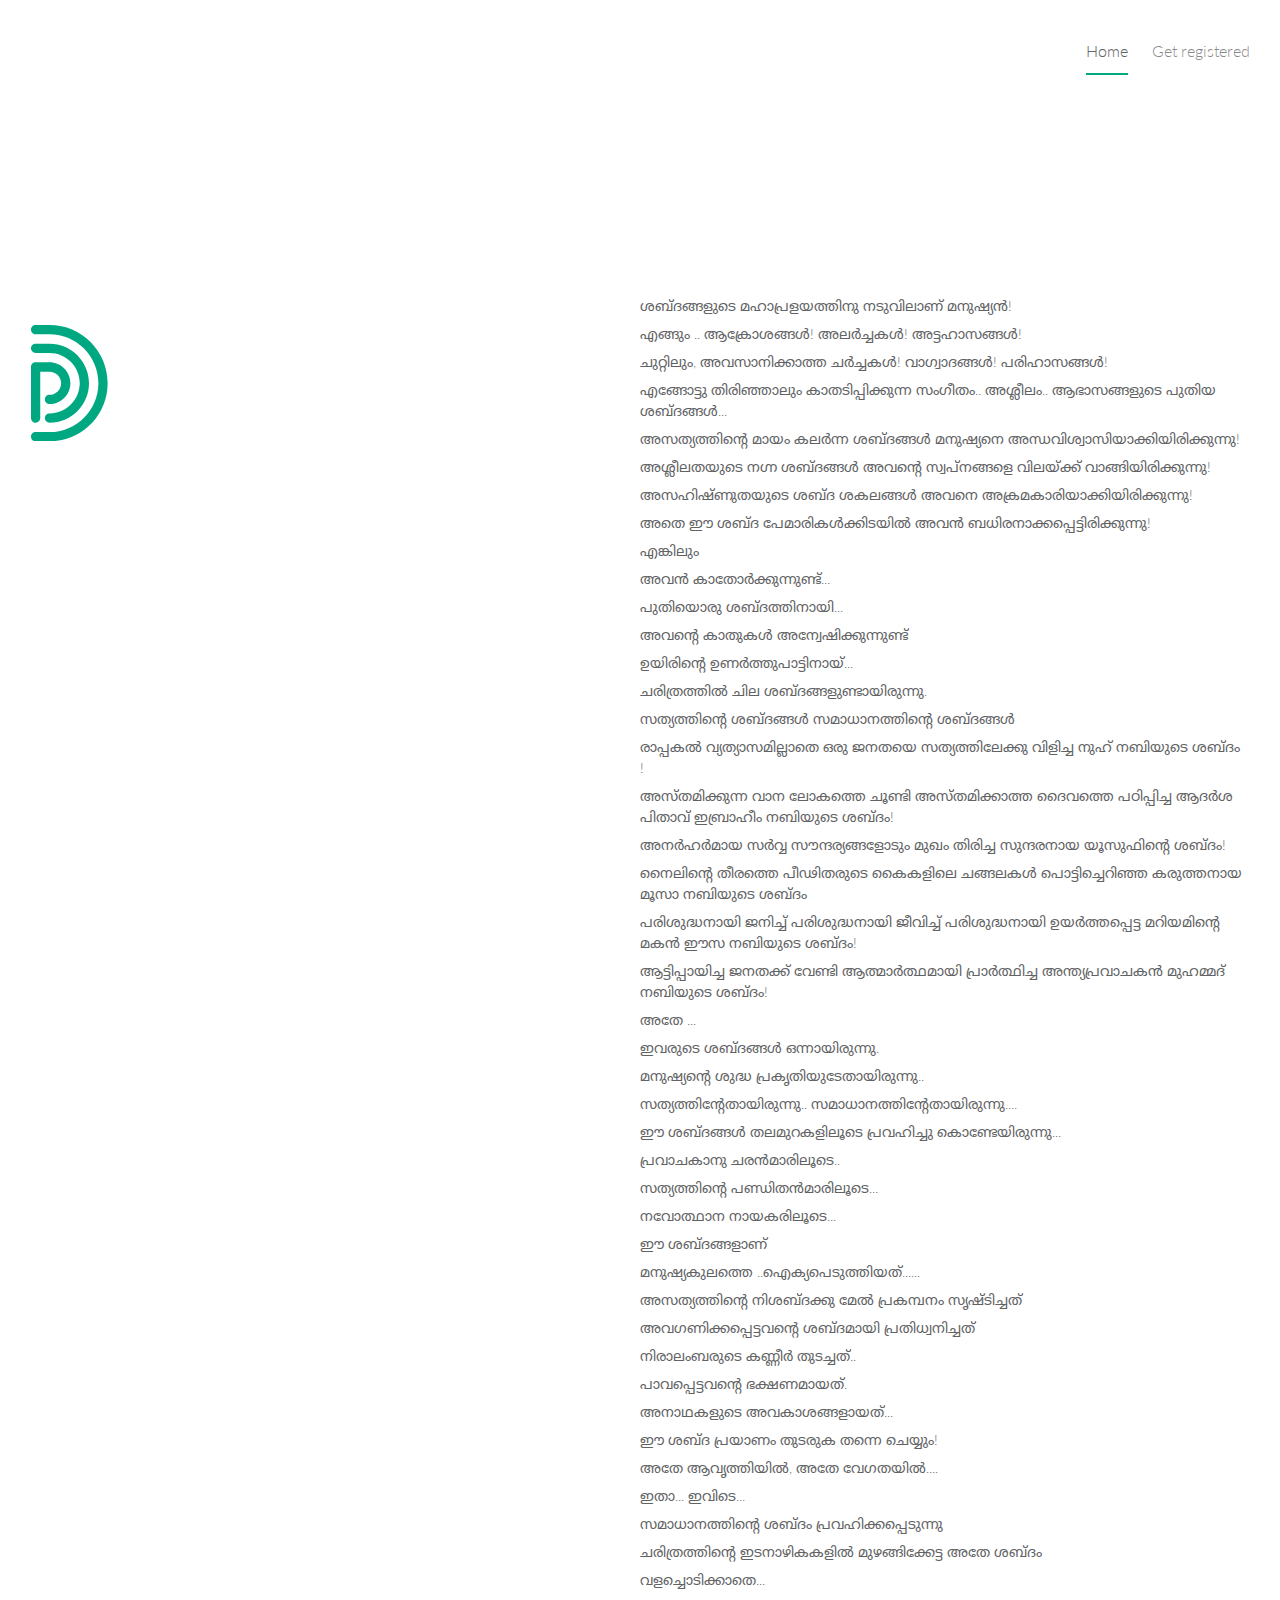
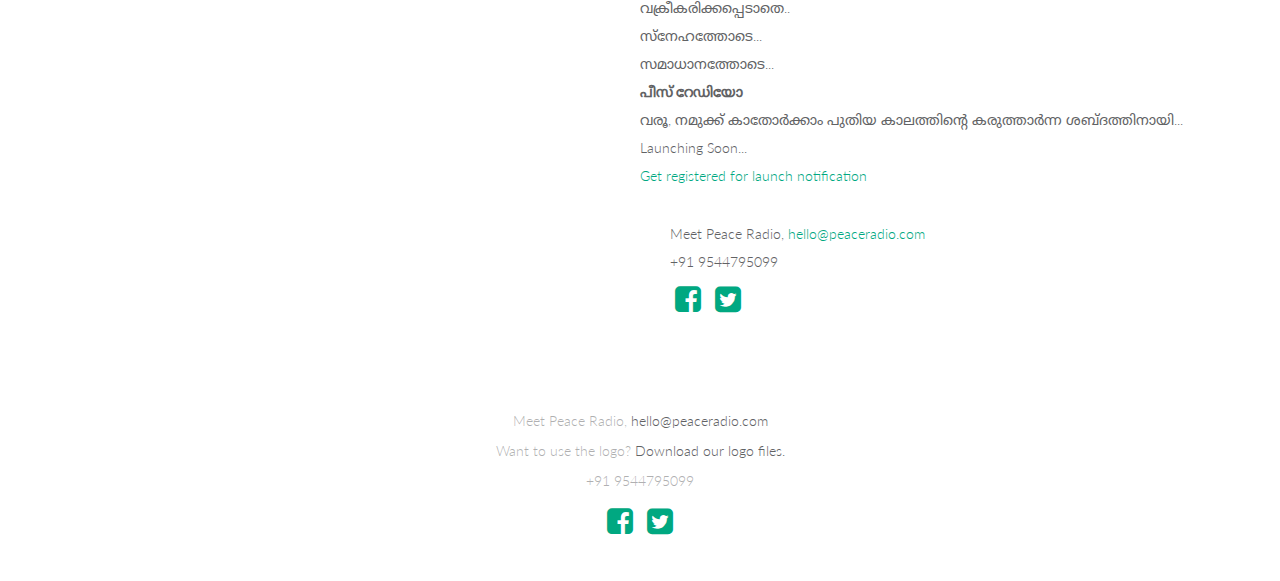
<file: index.html>
<!DOCTYPE html>
<html lang="en">

<head>
  <meta charset="utf-8">
  <meta http-equiv="X-UA-Compatible" content="IE=edge">
  <meta name="viewport" content="width=device-width, initial-scale=1">
  <!-- The above 3 meta tags *must* come first in the head; any other head content must come *after* these tags -->
  <meta name="description" content="">
  <meta name="author" content="">
  <link rel="apple-touch-icon" sizes="57x57" href="apple-touch-icon-57x57.png">
  <link rel="apple-touch-icon" sizes="60x60" href="apple-touch-icon-60x60.png">
  <link rel="apple-touch-icon" sizes="72x72" href="apple-touch-icon-72x72.png">
  <link rel="apple-touch-icon" sizes="76x76" href="apple-touch-icon-76x76.png">
  <link rel="apple-touch-icon" sizes="114x114" href="apple-touch-icon-114x114.png">
  <link rel="apple-touch-icon" sizes="120x120" href="apple-touch-icon-120x120.png">
  <link rel="apple-touch-icon" sizes="144x144" href="apple-touch-icon-144x144.png">
  <link rel="apple-touch-icon" sizes="152x152" href="apple-touch-icon-152x152.png">
  <link rel="apple-touch-icon" sizes="180x180" href="apple-touch-icon-180x180.png">
  <link rel="icon" type="image/png" href="favicon-32x32.png" sizes="32x32">
  <link rel="icon" type="image/png" href="android-chrome-192x192.png" sizes="192x192">
  <link rel="icon" type="image/png" href="favicon-96x96.png" sizes="96x96">
  <link rel="icon" type="image/png" href="favicon-16x16.png" sizes="16x16">
  <link rel="manifest" href="manifest.json">
  <meta name="msapplication-TileColor" content="#da532c">
  <meta name="msapplication-TileImage" content="mstile-144x144.png">
  <meta name="theme-color" content="#ffffff">
  <script>
  (function(i,s,o,g,r,a,m){i['GoogleAnalyticsObject']=r;i[r]=i[r]||function(){
  (i[r].q=i[r].q||[]).push(arguments)},i[r].l=1*new Date();a=s.createElement(o),
  m=s.getElementsByTagName(o)[0];a.async=1;a.src=g;m.parentNode.insertBefore(a,m)
  })(window,document,'script','//www.google-analytics.com/analytics.js','ga');

  ga('create', 'UA-66871291-1', 'auto');
  ga('send', 'pageview');

  </script>
  <script src="js/modernizr.custom.21604.js"></script>

  <title>Welcome to Peace</title>

  <!-- Bootstrap core CSS -->
  <link href="css/bootstrap.min.css" rel="stylesheet">

  <!-- Custom styles for this template -->
  <link href="css/css.css" rel="stylesheet">

  <!-- Custom styles for this template -->
  <link href='http://fonts.googleapis.com/css?family=Lato&subset=latin,latin-ext' rel='stylesheet' type='text/css'>

  <!-- Custom styles for this template -->
  <link href="css/font-awesome.min.css" rel="stylesheet" type="text/css">

  <!-- Just for debugging purposes. Don't actually copy these 2 lines! -->
  <!--[if lt IE 9]><script src="../../assets/js/ie8-responsive-file-warning.js"></script><![endif]-->
  <script src="js/ie-emulation-modes-warning.js"></script>

  <!-- HTML5 shim and Respond.js for IE8 support of HTML5 elements and media queries -->
  <!--[if lt IE 9]>
      <script src="https://oss.maxcdn.com/html5shiv/3.7.2/html5shiv.min.js"></script>
      <script src="https://oss.maxcdn.com/respond/1.4.2/respond.min.js"></script>
    <![endif]-->
</head>

<body>

  <div class="site-wrapper">

    <div class="site-wrapper-inner">

      <div class="cover-container">

        <div class="masthead clearfix">
          <div class="inner">
            <h3 class="masthead-brand"></h3>
            <nav>
              <ul class="nav masthead-nav">
                <li class="active"><a href="#">Home</a></li>
                <li><a href="register.html">Get registered</a></li>
              </ul>
            </nav>
          </div>
        </div>

        <div class="inner cover">

          <p class="lead lead-text logo-front animation-entry">
            <svg version="1.1" xmlns="http://www.w3.org/2000/svg" viewBox="0 0 426.8 88">
              <g id="Layer_1">
                <g>
                  <g>
                    <path fill="#616264" d="M95,24c-4.9,0-9.2,1.9-12.7,5.6l0-1.6c0-1.9-1.4-3.4-3.4-3.4c-0.9,0-1.7,0.3-2.3,1c-0.6,0.6-1,1.5-1,2.4
                  l0.1,43c0,2,1.5,3.4,3.4,3.4c0.9,0,1.8-0.4,2.4-1c0.6-0.6,0.9-1.5,0.9-2.4l0-12.4C85.8,62.1,90.2,64,95,64
                  c9.2,0,18.7-7.5,18.6-20.2C113.6,31.4,104.1,24,95,24z M94.7,57.4c-6,0-12.5-5.1-12.6-13.5c0-3.7,1.4-7.1,3.9-9.6
                  c2.3-2.4,5.5-3.7,8.7-3.7h0.1c6,0,12,4.6,12.1,13.5C106.7,52,101.9,57.4,94.7,57.4z" />
                    <path fill="#616264" d="M137.3,23.9c-10.2,0-18.3,8.8-18.2,20c0.1,11.3,8.1,19.8,18.8,19.8h0.1c7.6,0,11.9-3.3,14.8-6.2
                  c0.9-0.9,1-1.7,1-2.4c0-1.7-1.5-3.2-3.2-3.2c-0.9,0-1.7,0.3-2.3,0.9c-3,3-6.2,4.3-10.2,4.4c-4.9,0-10.5-3.2-11.8-10.4l25.5-0.1
                  c1.8,0,3.3-1.5,3.3-3.2C155,32.2,147.6,23.9,137.3,23.9z M126.2,40.6c1.1-6.1,5.5-10.3,10.9-10.3h0c6.7,0,9.8,5,10.7,10.2
                  L126.2,40.6z" />
                    <path fill="#616264" d="M189.9,28.4c-2.8-2.8-7-4.3-12.2-4.3c-4.2,0-7.9,0.9-12.1,2.7c-1,0.4-2,1.6-2,3.1c0,2.2,2.7,3.9,4.7,2.8
                  c3.1-1.5,6-2.2,9.2-2.2c4.4,0,9.6,1.5,9.9,8.4c-2.6-0.6-5.7-1-10-1c-10.3,0-16.9,5.2-16.9,13.2c0.1,8.3,7.7,12.6,15.2,12.6h0
                  c5.4,0,9.2-2,11.7-4.1v0.2c0,1.9,1.5,3.3,3.3,3.3c0.9,0,1.7-0.3,2.4-0.9c0.6-0.6,0.9-1.5,0.9-2.4l-0.1-20.4
                  C193.9,34.8,192.6,31,189.9,28.4z M184.1,54.6c-2.2,1.7-5.1,2.6-8.3,2.6c-4.2,0-8.5-2.2-8.5-6.5c-0.1-1.9,0.7-3.4,2.3-4.5
                  c1.7-1.3,4.3-2,7.5-2l0.1-1.6v1.6c4.1,0,7.5,0.6,10,1.2l0,2.7C187.5,51.3,185.7,53.4,184.1,54.6z" />
                    <path fill="#616264" d="M231.2,51.6c-1.3,0-2,0.8-2.2,1c-3,3-6.3,4.5-9.9,4.5c-7.1,0-12.7-5.9-12.7-13.6c0-3.6,1.2-7,3.6-9.5
                  c2.3-2.5,5.5-3.8,8.8-3.9c4.4,0,7.4,2.2,9.6,4.4c0.6,0.6,1.5,0.9,2.3,0.9c1.9,0,3.4-1.5,3.4-3.4c0-0.9-0.4-1.8-1-2.5
                  c-3-2.7-7.3-5.9-14.4-5.9c-5.2,0-10.1,2.2-13.8,6c-3.6,3.8-5.6,8.8-5.6,14.2c0,10.9,8.8,19.8,19.5,19.8h0.1
                  c5.7,0,10.3-2,14.7-6.6c0.6-0.5,0.9-1.4,0.9-2.2C234.5,53.1,232.9,51.6,231.2,51.6z" />
                    <path fill="#616264" d="M258.2,23.6c-10.2,0-18.2,8.8-18.2,20.1c0,11.3,8.1,19.8,18.8,19.8h0.1c6,0,10.5-1.9,14.8-6.2
                  c0.8-0.8,1-1.7,1-2.3c0-1.8-1.5-3.2-3.3-3.2c-0.9,0-1.6,0.3-2.3,1c-3,2.9-6.3,4.3-10.2,4.3c-5,0-10.5-3.3-11.8-10.4l25.6-0.1
                  c1.7,0,3.3-1.5,3.3-3.2C275.9,31.9,268.5,23.6,258.2,23.6z M247.1,40.3c1.1-6,5.6-10.3,11-10.3c6.7,0,9.8,5,10.7,10.2L247.1,40.3
                  z" />
                    <path fill="#616264" d="M298.8,25.4c-4.9,0-11,3.7-14,10.5l0-8.5c0-1-0.8-1.7-1.8-1.7c-1,0-1.7,0.8-1.7,1.7l0.1,32.1
                  c0,1,0.8,1.7,1.7,1.7c0.9,0,1.7-0.8,1.6-1.7l0-12.9c0-11.3,6.6-16.8,14-17.5c1.1-0.1,1.8-0.9,1.8-1.9
                  C300.6,26.2,299.9,25.4,298.8,25.4z" />
                    <path fill="#616264" d="M332.6,29.1c-2.5-2.6-6.3-3.8-11.1-3.8c-4.4,0-7.9,1.1-11.4,2.6c-0.4,0.1-1,0.7-1,1.5
                  c0,0.8,0.8,1.6,1.6,1.6c0.2,0,0.5-0.1,0.7-0.2c2.9-1.4,6.1-2.3,9.9-2.3c7.2,0,11.5,3.6,11.6,10.6v1.5c-3.4-0.9-6.8-1.5-11.6-1.5
                  c-9.1,0-15.3,4.2-15.3,11.4v0.1c0,7.3,7,11,13.5,10.9c6.6,0,11-3.3,13.3-6.6v4.4c0,1,0.8,1.7,1.7,1.7c1,0,1.7-0.7,1.7-1.7
                  l-0.1-20.4C336.2,34.7,334.9,31.4,332.6,29.1z M333,47.7c0.1,6.4-6.1,10.8-13.2,10.8c-5.4,0-10.2-2.9-10.2-8v-0.2
                  c0-4.8,4.1-8.2,11.5-8.2c5,0,8.9,0.8,11.8,1.5V47.7z" />
                    <path fill="#616264" d="M374.6,10.3c-0.9,0-1.6,0.7-1.6,1.7l0.1,21.2c-2.9-4.4-7.4-8.3-14.4-8.3c-8.4,0-17,7-16.9,18.4v0.1
                  c0,11.4,8.6,18.1,17,18.1c6.9,0,11.4-4.1,14.4-8.7v6.4c0,1,0.8,1.7,1.8,1.7c0.9,0,1.6-0.7,1.6-1.7L376.4,12
                  C376.4,11,375.6,10.3,374.6,10.3z M373.3,43.2c0,8.9-7,15-14.2,15.1c-7.3,0-13.8-5.9-13.8-15v-0.1c0-9.4,6.1-14.9,13.7-15
                  c7.3,0,14.3,6,14.3,15V43.2z" />
                    <path fill="#616264" d="M383.6,25.4c-1,0-1.7,0.7-1.7,1.7l0.1,32.1c0,1,0.8,1.7,1.7,1.7c1,0,1.7-0.7,1.6-1.7l-0.1-32.1
                  C385.3,26,384.6,25.4,383.6,25.4z" />
                    <path fill="#616264" d="M383.6,11.6c-1.2,0-2.1,0.9-2,2.1v1.2c0,1.2,0.9,2,2,2c1.2,0,2.1-0.9,2.1-2.1v-1.2
                  C385.7,12.5,384.7,11.6,383.6,11.6z" />
                    <path fill="#616264" d="M408.8,24.7c-10.4,0-18,8.6-18,18.4v0.1c0,9.8,7.6,18.1,18,18.1c10.4,0,18-8.5,18-18.4v-0.1
                  C426.7,33,419.2,24.7,408.8,24.7z M423.1,43.1c0,8.2-5.9,15-14.2,15c-8.1,0-14.4-6.7-14.5-15.1v-0.2c0-8.2,5.9-15,14.2-15
                  c8.1,0,14.4,6.7,14.4,15.1V43.1z" />
                  </g>
                  <g>
                    <path fill="#00A881" d="M14,0H3.5C1.6,0,0,1.6,0,3.5C0,5.5,1.6,7,3.5,7H14c20.4,0,37,16.6,37,37c0,20.4-16.6,37-37,37H3.5
                  C1.6,81,0,82.6,0,84.5C0,86.4,1.6,88,3.5,88H14c24.3,0,44-19.7,44-44C58,19.8,38.3,0,14,0z" />
                    <path fill="#00A881" d="M14,66.9L14,66.9c-1.9,0-3.5,1.6-3.5,3.5c0,2,1.6,3.5,3.5,3.5h0c16.5,0,29.9-13.4,29.9-29.9
                  c0-16.5-13.4-29.9-29.9-29.9H3.5c-1.9,0-3.5,1.6-3.5,3.5c0,1.9,1.6,3.5,3.5,3.5H14c12.6,0,22.9,10.3,22.9,22.8
                  C36.9,56.6,26.6,66.9,14,66.9z" />
                    <path fill="#00A881" d="M3.5,73.9c1.9,0,3.5-1.6,3.5-3.5V56.3v-21h7c4.8,0,8.8,3.9,8.8,8.7c0,4.8-3.9,8.8-8.8,8.8h0
                  c-1.9,0-3.5,1.6-3.5,3.5c0,1.9,1.6,3.5,3.5,3.5h0c8.7,0,15.8-7.1,15.8-15.8c0-8.7-7.1-15.8-15.8-15.8H3.5c-1.9,0-3.5,1.6-3.5,3.5
                  v24.5v14.1C0,72.3,1.6,73.9,3.5,73.9z" />
                  </g>
                </g>
              </g>
            </svg>

          </p>
          <p class="lead lead-button animation-entry">
            <a href="#" class="btn btn-lg btn-default btn-launch">Enter</a>
          </p>
        </div>

        <div class="main-content">
          <div class="row">
            <div class="col-xs-12 col-sm-6 col-md-6 content-column">
              <div class="logo">
                <svg version="1.1" xmlns="http://www.w3.org/2000/svg" viewBox="0 0 426.8 88">
                  <g id="Layer_1">
                    <g>
                      <g id="prlogotextgroup" class="prlogotext-alphabets">
                        <path id="prlogotext-alphabet-p" fill="#616264" d="M95,24c-4.9,0-9.2,1.9-12.7,5.6l0-1.6c0-1.9-1.4-3.4-3.4-3.4c-0.9,0-1.7,0.3-2.3,1c-0.6,0.6-1,1.5-1,2.4
                				l0.1,43c0,2,1.5,3.4,3.4,3.4c0.9,0,1.8-0.4,2.4-1c0.6-0.6,0.9-1.5,0.9-2.4l0-12.4C85.8,62.1,90.2,64,95,64
                				c9.2,0,18.7-7.5,18.6-20.2C113.6,31.4,104.1,24,95,24z M94.7,57.4c-6,0-12.5-5.1-12.6-13.5c0-3.7,1.4-7.1,3.9-9.6
                				c2.3-2.4,5.5-3.7,8.7-3.7h0.1c6,0,12,4.6,12.1,13.5C106.7,52,101.9,57.4,94.7,57.4z" />
                        <path id="prlogotext-alphabet-pe" fill="#616264" d="M137.3,23.9c-10.2,0-18.3,8.8-18.2,20c0.1,11.3,8.1,19.8,18.8,19.8h0.1c7.6,0,11.9-3.3,14.8-6.2
                				c0.9-0.9,1-1.7,1-2.4c0-1.7-1.5-3.2-3.2-3.2c-0.9,0-1.7,0.3-2.3,0.9c-3,3-6.2,4.3-10.2,4.4c-4.9,0-10.5-3.2-11.8-10.4l25.5-0.1
                				c1.8,0,3.3-1.5,3.3-3.2C155,32.2,147.6,23.9,137.3,23.9z M126.2,40.6c1.1-6.1,5.5-10.3,10.9-10.3h0c6.7,0,9.8,5,10.7,10.2
                				L126.2,40.6z" />
                        <path id="prlogotext-alphabet-pea" fill="#616264" d="M189.9,28.4c-2.8-2.8-7-4.3-12.2-4.3c-4.2,0-7.9,0.9-12.1,2.7c-1,0.4-2,1.6-2,3.1c0,2.2,2.7,3.9,4.7,2.8
                				c3.1-1.5,6-2.2,9.2-2.2c4.4,0,9.6,1.5,9.9,8.4c-2.6-0.6-5.7-1-10-1c-10.3,0-16.9,5.2-16.9,13.2c0.1,8.3,7.7,12.6,15.2,12.6h0
                				c5.4,0,9.2-2,11.7-4.1v0.2c0,1.9,1.5,3.3,3.3,3.3c0.9,0,1.7-0.3,2.4-0.9c0.6-0.6,0.9-1.5,0.9-2.4l-0.1-20.4
                				C193.9,34.8,192.6,31,189.9,28.4z M184.1,54.6c-2.2,1.7-5.1,2.6-8.3,2.6c-4.2,0-8.5-2.2-8.5-6.5c-0.1-1.9,0.7-3.4,2.3-4.5
                				c1.7-1.3,4.3-2,7.5-2l0.1-1.6v1.6c4.1,0,7.5,0.6,10,1.2l0,2.7C187.5,51.3,185.7,53.4,184.1,54.6z" />
                        <path id="prlogotext-alphabet-peac" fill="#616264" d="M231.2,51.6c-1.3,0-2,0.8-2.2,1c-3,3-6.3,4.5-9.9,4.5c-7.1,0-12.7-5.9-12.7-13.6c0-3.6,1.2-7,3.6-9.5
                				c2.3-2.5,5.5-3.8,8.8-3.9c4.4,0,7.4,2.2,9.6,4.4c0.6,0.6,1.5,0.9,2.3,0.9c1.9,0,3.4-1.5,3.4-3.4c0-0.9-0.4-1.8-1-2.5
                				c-3-2.7-7.3-5.9-14.4-5.9c-5.2,0-10.1,2.2-13.8,6c-3.6,3.8-5.6,8.8-5.6,14.2c0,10.9,8.8,19.8,19.5,19.8h0.1
                				c5.7,0,10.3-2,14.7-6.6c0.6-0.5,0.9-1.4,0.9-2.2C234.5,53.1,232.9,51.6,231.2,51.6z" />
                        <path id="prlogotext-alphabet-peace" fill="#616264" d="M258.2,23.6c-10.2,0-18.2,8.8-18.2,20.1c0,11.3,8.1,19.8,18.8,19.8h0.1c6,0,10.5-1.9,14.8-6.2
                				c0.8-0.8,1-1.7,1-2.3c0-1.8-1.5-3.2-3.3-3.2c-0.9,0-1.6,0.3-2.3,1c-3,2.9-6.3,4.3-10.2,4.3c-5,0-10.5-3.3-11.8-10.4l25.6-0.1
                				c1.7,0,3.3-1.5,3.3-3.2C275.9,31.9,268.5,23.6,258.2,23.6z M247.1,40.3c1.1-6,5.6-10.3,11-10.3c6.7,0,9.8,5,10.7,10.2L247.1,40.3
                				z" />
                        <path id="prlogotext-alphabet-peacer" fill="#616264" d="M298.8,25.4c-4.9,0-11,3.7-14,10.5l0-8.5c0-1-0.8-1.7-1.8-1.7c-1,0-1.7,0.8-1.7,1.7l0.1,32.1
                				c0,1,0.8,1.7,1.7,1.7c0.9,0,1.7-0.8,1.6-1.7l0-12.9c0-11.3,6.6-16.8,14-17.5c1.1-0.1,1.8-0.9,1.8-1.9
                				C300.6,26.2,299.9,25.4,298.8,25.4z" />
                        <path id="prlogotext-alphabet-peacera" fill="#616264" d="M332.6,29.1c-2.5-2.6-6.3-3.8-11.1-3.8c-4.4,0-7.9,1.1-11.4,2.6c-0.4,0.1-1,0.7-1,1.5
                				c0,0.8,0.8,1.6,1.6,1.6c0.2,0,0.5-0.1,0.7-0.2c2.9-1.4,6.1-2.3,9.9-2.3c7.2,0,11.5,3.6,11.6,10.6v1.5c-3.4-0.9-6.8-1.5-11.6-1.5
                				c-9.1,0-15.3,4.2-15.3,11.4v0.1c0,7.3,7,11,13.5,10.9c6.6,0,11-3.3,13.3-6.6v4.4c0,1,0.8,1.7,1.7,1.7c1,0,1.7-0.7,1.7-1.7
                				l-0.1-20.4C336.2,34.7,334.9,31.4,332.6,29.1z M333,47.7c0.1,6.4-6.1,10.8-13.2,10.8c-5.4,0-10.2-2.9-10.2-8v-0.2
                				c0-4.8,4.1-8.2,11.5-8.2c5,0,8.9,0.8,11.8,1.5V47.7z" />
                        <path id="prlogotext-alphabet-peacerad" fill="#616264" d="M374.6,10.3c-0.9,0-1.6,0.7-1.6,1.7l0.1,21.2c-2.9-4.4-7.4-8.3-14.4-8.3c-8.4,0-17,7-16.9,18.4v0.1
                				c0,11.4,8.6,18.1,17,18.1c6.9,0,11.4-4.1,14.4-8.7v6.4c0,1,0.8,1.7,1.8,1.7c0.9,0,1.6-0.7,1.6-1.7L376.4,12
                				C376.4,11,375.6,10.3,374.6,10.3z M373.3,43.2c0,8.9-7,15-14.2,15.1c-7.3,0-13.8-5.9-13.8-15v-0.1c0-9.4,6.1-14.9,13.7-15
                				c7.3,0,14.3,6,14.3,15V43.2z" />
                        <path id="prlogotext-alphabet-peaceradi" fill="#616264" d="M383.6,25.4c-1,0-1.7,0.7-1.7,1.7l0.1,32.1c0,1,0.8,1.7,1.7,1.7c1,0,1.7-0.7,1.6-1.7l-0.1-32.1
                				C385.3,26,384.6,25.4,383.6,25.4z" />
                        <path id="prlogotext-alphabet-peaceradi-dot" fill="#616264" d="M383.6,11.6c-1.2,0-2.1,0.9-2,2.1v1.2c0,1.2,0.9,2,2,2c1.2,0,2.1-0.9,2.1-2.1v-1.2
                				C385.7,12.5,384.7,11.6,383.6,11.6z" />
                        <path id="prlogotext-alphabet-peaceradio" fill="#616264" d="M408.8,24.7c-10.4,0-18,8.6-18,18.4v0.1c0,9.8,7.6,18.1,18,18.1c10.4,0,18-8.5,18-18.4v-0.1
                				C426.7,33,419.2,24.7,408.8,24.7z M423.1,43.1c0,8.2-5.9,15-14.2,15c-8.1,0-14.4-6.7-14.5-15.1v-0.2c0-8.2,5.9-15,14.2-15
                				c8.1,0,14.4,6.7,14.4,15.1V43.1z" />
                      </g>
                      <g id="prlogogroup" class="prlogo-greenwaves">
                        <path id="prlogo-bigwave" fill="#00A881" d="M14,0H3.5C1.6,0,0,1.6,0,3.5C0,5.5,1.6,7,3.5,7H14c20.4,0,37,16.6,37,37c0,20.4-16.6,37-37,37H3.5
                				C1.6,81,0,82.6,0,84.5C0,86.4,1.6,88,3.5,88H14c24.3,0,44-19.7,44-44C58,19.8,38.3,0,14,0z" />
                        <path id="prlogo-smallwave" fill="#00A881" d="M14,66.9L14,66.9c-1.9,0-3.5,1.6-3.5,3.5c0,2,1.6,3.5,3.5,3.5h0c16.5,0,29.9-13.4,29.9-29.9
                				c0-16.5-13.4-29.9-29.9-29.9H3.5c-1.9,0-3.5,1.6-3.5,3.5c0,1.9,1.6,3.5,3.5,3.5H14c12.6,0,22.9,10.3,22.9,22.8
                				C36.9,56.6,26.6,66.9,14,66.9z" />
                        <path id="prlogo-pee" fill="#00A881" d="M3.5,73.9c1.9,0,3.5-1.6,3.5-3.5V56.3v-21h7c4.8,0,8.8,3.9,8.8,8.7c0,4.8-3.9,8.8-8.8,8.8h0
                				c-1.9,0-3.5,1.6-3.5,3.5c0,1.9,1.6,3.5,3.5,3.5h0c8.7,0,15.8-7.1,15.8-15.8c0-8.7-7.1-15.8-15.8-15.8H3.5c-1.9,0-3.5,1.6-3.5,3.5
                				v24.5v14.1C0,72.3,1.6,73.9,3.5,73.9z" />
                      </g>
                    </g>
                  </g>
                </svg>
              </div>
            </div>
            <div class="col-xs-12 col-sm-6 col-md-6 right-column content-column">
              <div class="prose">
                <p>ശബ്ദങ്ങളുടെ മഹാപ്രളയത്തിനു നടുവിലാണ് മനുഷ്യൻ!</p>
                <p>എങ്ങും .. ആക്രോശങ്ങൾ! അലർച്ചകൾ! അട്ടഹാസങ്ങൾ!</p>
                <p>ചുറ്റിലും, അവസാനിക്കാത്ത ചർച്ചകൾ! വാഗ്വാദങ്ങൾ! പരിഹാസങ്ങൾ!</p>
                <p>എങ്ങോട്ടു തിരിഞ്ഞാലും കാതടിപ്പിക്കുന്ന സംഗീതം.. അശ്ലീലം.. ആഭാസങ്ങളുടെ പുതിയ ശബ്ദങ്ങൾ...</p>
                <p>അസത്യത്തിന്റെ മായം കലർന്ന ശബ്ദങ്ങൾ മനുഷ്യനെ അന്ധവിശ്വാസിയാക്കിയിരിക്കുന്നു!</p>
                <p>അശ്ലീലതയുടെ നഗ്ന ശബ്ദങ്ങൾ അവന്റെ സ്വപ്നങ്ങളെ വിലയ്ക്ക് വാങ്ങിയിരിക്കുന്നു!</p>
                <p>അസഹിഷ്ണുതയുടെ ശബ്ദ ശകലങ്ങൾ അവനെ അക്രമകാരിയാക്കിയിരിക്കുന്നു!</p>
                <p>അതെ ഈ ശബ്ദ പേമാരികൾക്കിടയിൽ അവൻ ബധിരനാക്കപ്പെട്ടിരിക്കുന്നു!</p>
                <p>എങ്കിലും</p>
                <p>അവൻ കാതോർക്കുന്നുണ്ട്...</p>
                <p>പുതിയൊരു ശബ്ദത്തിനായി...</p>
                <p>അവന്റെ കാതുകൾ അന്വേഷിക്കുന്നുണ്ട്</p>
                <p>ഉയിരിന്റെ ഉണർത്തുപാട്ടിനായ്...</p>
                <p>ചരിത്രത്തിൽ ചില ശബ്ദങ്ങളുണ്ടായിരുന്നു.</p>
                <p>സത്യത്തിന്റെ ശബ്ദങ്ങൾ സമാധാനത്തിന്റെ ശബ്ദങ്ങൾ</p>
                <p>രാപ്പകൽ വ്യത്യാസമില്ലാതെ ഒരു ജനതയെ സത്യത്തിലേക്കു വിളിച്ച നുഹ് നബിയുടെ ശബ്ദം !</p>
                <p>അസ്തമിക്കുന്ന വാന ലോകത്തെ ചൂണ്ടി അസ്തമിക്കാത്ത ദൈവത്തെ പഠിപ്പിച്ച ആദർശ പിതാവ് ഇബ്രാഹീം നബിയുടെ ശബ്ദം!</p>
                <p>അനർഹർമായ സർവ്വ സൗന്ദര്യങ്ങളോടും മുഖം തിരിച്ച സുന്ദരനായ യൂസുഫിന്റെ ശബ്ദം!</p>
                <p>നൈലിന്റെ തീരത്തെ പീഢിതരുടെ കൈകളിലെ ചങ്ങലകൾ പൊട്ടിച്ചെറിഞ്ഞ കരുത്തനായ മൂസാ നബിയുടെ ശബ്ദം </p>
                <p>പരിശുദ്ധനായി ജനിച്ച് പരിശുദ്ധനായി ജീവിച്ച് പരിശുദ്ധനായി ഉയർത്തപ്പെട്ട മറിയമിന്റെ മകൻ ഈസ നബിയുടെ ശബ്ദം!</p>
                <p>ആട്ടിപ്പായിച്ച ജനതക്ക് വേണ്ടി ആത്മാർത്ഥമായി പ്രാർത്ഥിച്ച അന്ത്യപ്രവാചകൻ മുഹമ്മദ് നബിയുടെ ശബ്ദം!</p>
                <p>അതേ ...</p>
                <p>ഇവരുടെ ശബ്ദങ്ങൾ ഒന്നായിരുന്നു.</p>
                <p>മനുഷ്യന്റെ ശുദ്ധ പ്രകൃതിയുടേതായിരുന്നു..</p>
                <p>സത്യത്തിന്റേതായിരുന്നു.. സമാധാനത്തിന്റേതായിരുന്നു....</p>
                <p>ഈ ശബ്ദങ്ങൾ തലമുറകളിലൂടെ പ്രവഹിച്ചു കൊണ്ടേയിരുന്നു...</p>
                <p>പ്രവാചകാനു ചരൻമാരിലൂടെ..</p>
                <p>സത്യത്തിന്റെ പണ്ഡിതൻമാരിലൂടെ...</p>
                <p>നവോത്ഥാന നായകരിലൂടെ...</p>
                <p>ഈ ശബ്ദങ്ങളാണ്</p>
                <p>മനുഷ്യകുലത്തെ ..ഐക്യപെടുത്തിയത്......</p>
                <p>അസത്യത്തിന്റെ നിശബ്ദക്കു മേൽ പ്രകമ്പനം സൃഷ്ടിച്ചത്</p>
                <p>അവഗണിക്കപ്പെട്ടവന്റെ ശബ്ദമായി പ്രതിധ്വനിച്ചത്</p>
                <p>നിരാലംബരുടെ കണ്ണീർ തുടച്ചത്.. </p>
                <p>പാവപ്പെട്ടവന്റെ ഭക്ഷണമായത്. </p>
                <p>അനാഥകളുടെ അവകാശങ്ങളായത്...</p>
                <p>ഈ ശബ്ദ പ്രയാണം തുടരുക തന്നെ ചെയ്യും!</p>
                <p>അതേ ആവൃത്തിയിൽ, അതേ വേഗതയിൽ....</p>
                <p>ഇതാ... ഇവിടെ...</p>
                <p>സമാധാനത്തിന്റെ ശബ്ദം പ്രവഹിക്കപ്പെടുന്നു</p>
                <p>ചരിത്രത്തിന്റെ ഇടനാഴികകളിൽ മുഴങ്ങിക്കേട്ട അതേ ശബ്ദം</p>
                <p>വളച്ചൊടിക്കാതെ... </p>
                <p>വക്രീകരിക്കപ്പെടാതെ..</p>
                <p>സ്നേഹത്തോടെ...</p>
                <p>സമാധാനത്തോടെ...</p>
                <p><strong>പീസ് റേഡിയോ</strong></p>
                <p>വരൂ, നമുക്ക്‌ കാതോർക്കാം പുതിയ കാലത്തിന്റെ കരുത്താർന്ന ശബ്ദത്തിനായി...</p>
                <p>Launching Soon...</p>
                <p><a href="http://peaceradio.com/register.html">Get registered for launch notification</a></p>
                <div class="inner">
                  <p>Meet Peace Radio, <a href="mailto:hello@peaceradio.com">hello@peaceradio.com</a></p>
                  <p>+91 9544795099</p>
                  <p class="sm-icons">
                    <a href="https://www.facebook.com/Radioforpeace"><i class="fa fa-facebook-square"></i></a>
                    <a href="https://twitter.com/peaceradionow"><i class="fa fa-twitter-square"></i></a>
                  </p>
                </div>
              </div>
            </div>
          </div>
        </div>

        <div class="mastfoot">
          <div class="inner">
            <p>Meet Peace Radio, <a href="mailto:hello@peaceradio.com">hello@peaceradio.com</a></p>
            <p>Want to use the logo?  <a href="files/peaceradio-logo-files.zip">Download our logo files.</a></p>
            <p>+91 9544795099</p>
            <p class="sm-icons">
              <a href="https://www.facebook.com/Radioforpeace"><i class="fa fa-facebook-square"></i></a>
              <a href="https://twitter.com/peaceradionow"><i class="fa fa-twitter-square"></i></a>
            </p>
          </div>
        </div>

      </div>

    </div>

  </div>

  <!-- Bootstrap core JavaScript
    ================================================== -->
  <!-- Placed at the end of the document so the pages load faster -->
  <script src="js/jquery.js"></script>
  <!-- js.js -->
  <script src="js/js.js"></script>
  <!-- IE10 viewport hack for Surface/desktop Windows 8 bug -->
  <script src="js/ie10-viewport-bug-workaround.js"></script>
</body>

</html>
</file>
<file: css/css.css>
/*
 * Globals
 */
/* Links */
@font-face {
  font-family: 'NotoSansMalayalam';
  src: url("../fonts/NotoSansMalayalam.eot?#iefix") format("embedded-opentype"), url("../fonts/NotoSansMalayalam.woff") format("woff"), url("../fonts/NotoSansMalayalam.ttf") format("truetype"), url("../fonts/NotoSansMalayalam.svg#NotoSansMalayalam") format("svg");
  font-weight: normal;
  font-style: normal;
}

a,
a:focus,
a:hover {
  color: #616264;
}
/* Custom default button */

.btn-default,
.btn-default:hover,
.btn-default:focus {
  color: #fff;
  text-shadow: none;
  /* Prevent inheritence from `body` */

  background-color: #00A881;
  border: 1px solid #00A881;
}

.btn-default:hover {
  background-color: #00664D;
  border: 1px solid #00664D;

}
/*
 * Base structure
 */

html,
body {
  height: 100%;
  background-color: #fff;
}

body {
  color: #616264;
  text-align: center;
  font-family: Lato, 'NotoSansMalayalam', sans-serif;
  font-size: 14px;
  font-weight: 300;
}

.mal-text {
  font-family: 'NotoSansMalayalam';
}

.text-shadow {
  text-shadow: 0 1px 4px rgba(0, 0, 0, .4);
}
/* Extra markup and styles for table-esque vertical and horizontal centering */

.site-wrapper {
  display: table;
  width: 100%;
  height: 100%;
  /* For at least Firefox */

  min-height: 100%;
  /*-webkit-box-shadow: inset 0 0 100px rgba(0, 0, 0, .5);
  box-shadow: inset 0 0 100px rgba(0, 0, 0, .5);*/
}

.site-wrapper-inner {
  display: table-cell;
  vertical-align: top;
}

.transit-wrapper {
  display: inherit;
  height: auto;
}

.cover-heading {
  letter-spacing: -1pt;
}

.animation-entry {
  opacity: 0;
  animation-name: fadeup;
  animation-duration: 1500ms;
    animation-timing-function: cubic-bezier(0.090, 0.890, 0.430, 0.895);
  animation-fill-mode: forwards;
  animation-delay: 300ms;
}

.animation-entry2 {
  opacity: 0;
  animation-name: fadeup2;
  animation-duration: 1500ms;
    animation-timing-function: cubic-bezier(0.090, 0.890, 0.430, 0.895);
  animation-fill-mode: forwards;
  /*animation-delay: 0;*/
}

.animation-exit {
  animation-name: fadedown;
  animation-duration: 400ms;
  animation-timing-function: cubic-bezier(0.950, 0.035, 0.965, 0.280);
  animation-fill-mode: forwards;
  animation-delay: none;
  animation-direction: forwards;
}

.lead-text {
  animation-delay: 200ms;
}

.main-content {
  /*display: none;*/
}

.sm-icons i{
  padding: 5px;
  font-size: 30px;
  color: #00A881;
}

.change-background {
  background-color: #00A881;

}

button:focus, textarea:focus, a:focus {
    outline: none;
}

span#time-elapsed, span#time-remaining, span#status-current-show{
    display: block;
    padding: 10px 2px;
    text-align: center;
    overflow: hidden;
    overflow-wrap: break-word;
}

span#time-elapsed, span#time-remaining {
  display: inline;
  background-color: #004431;
  margin: 5px auto;
  padding: 2px 10px;
  border-radius: 2px;
  color: #2e9b83;
}

span#time-elapsed::after {
  content: " / ";
}

span#time-elapsed {
  padding-right: 0;
}

span#time-remaining {
  padding-left: 0;
}

#headerLiveTrackHolder {
  font-size: 16px;
  color: white;
}

/***********jPlayer skinning***********/

.jp-audio {
    /*width: 201px;*/
    padding: 20px;
}

div.jp-type-playlist div.jp-playlist a {
    color: #fff;
    text-decoration: none;
}

.jp-audio {
  /*margin-top: 25px;*/
  width: auto;
}

.jp-audio, .jp-audio-stream, .jp-video {
  line-height: 1.6;
  color: #fff;
  background-color: #00A881;
  border-radius: 4px;
  margin-bottom: 20px;
}

.jp-volume-bar {
  width: 100%;
}

.jp-interface {
    position: relative;
    width: 100%;
    background-color: #00A881;
}

.jp-audio .jp-volume-controls, .jp-audio-stream .jp-volume-controls {
    height: 30px;
}

.jp-audio .jp-volume-controls .jp-mute, .jp-audio-stream .jp-volume-controls .jp-mute {
    top: -6px;
    left: 0;
}

.jp-audio .jp-volume-controls .jp-volume-max, .jp-audio-stream .jp-volume-controls .jp-volume-max {
    top: -6px;
    right: 0;
}

.jp-audio .jp-interface .jp-volume-bar, .jp-audio-stream .jp-interface .jp-volume-bar {
    top: 10px;
    left: 0;
}

.jp-volume-bar-value {
    background: #fff;
    height: 4px;
}

.jp-audio .jp-controls, .jp-audio-stream .jp-controls {
    margin: 0 auto;
}




.jp-controls {
    background: none;
    padding: 1px 0 2px 1px;
    overflow: hidden;
    width: 166px;
    height: 35px;
    text-align: center;
}

.jp-audio .jp-controls-holder {
    height: auto;
    margin-bottom: 10px;
}

.jp-type-playlist .jp-controls button {
    width: 70px;
}


.jp-type-playlist .jp-play {
    background: #fff;
    border-radius: 20px;
}

.jp-type-playlist .jp-play:focus,
.jp-type-playlist .jp-play:hover,
/*.jp-type-playlist .jp-stop:focus,*/
.jp-type-playlist .jp-stop:hover {
    background: none;
    background-color: #004431;
    border-radius: 20px;
}
.jp-type-playlist .jp-stop:focus {
  background: none;
  background-color: #fff;
}

div.jp-type-playlist div.jp-playlist a:hover {
    color: #004431;
}

.jp-state-playing div.jp-type-playlist .jp-play {
    background: #004431;
}

.jp-state-playing div.jp-type-playlist .jp-play i span {
    display: none;
}

.jp-state-playing div.jp-type-playlist .jp-play:before {
    font-family: FontAwesome;
    content: '\f04c';
}

.jp-state-playing div.jp-type-playlist .jp-play:focus {
    background: #004431;
}

.status {
    opacity: 0;
    margin-bottom: 5px;
    transition: opacity 0.5s ease-in-out;
}

.jp-state-playing div.jp-type-playlist .jp-interface .status {
    opacity: 1;
    transition:
}


.jp-playlist ul {
    list-style-type: none;
    /*font-size: .7em;*/
    margin: 0;
    padding: 0;
}

.jp-playlist li {
    position: relative;
    padding: 2px 0;
    border-top: 1px solid #fff;
    border-bottom: 1px solid #fff;
    overflow: hidden;
}

.jp-type-playlist .jp-stop {
    background: #fff;
    border-radius: 20px;
}

.jp-controls button {
    display: block;
    float: left;
    /* overflow: hidden; */
    text-indent: 0;
    font-size: 17px;
    height: 34px;
    margin: 0 5px 2px 0;
    padding: 0;
    border: none;
    cursor: pointer;
    color: #00A881;
}

button.jp-play {
  margin-right: 20px;
}

button.jp-play i span:before {
    content: '\f04b';
}

button.jp-stop i:before {
    content: '\f04d';
}

div.jp-type-playlist div.jp-playlist li.jp-playlist-current {
    background-color: #004431;
    margin: 0 -20px;
    padding: 2px 20px;
    border-top: 1px solid #333;
    border-bottom: 1px solid #333;
}

div.jp-type-playlist div.jp-playlist li.jp-playlist-current a {
    color: #fff;
}

.jp-volume-controls .jp-mute,
.jp-volume-controls .jp-volume-max {
    background: #00A881;
    line-height: 0;
}

.jp-volume-controls .jp-mute i,
.jp-volume-controls .jp-volume-max i {
    background: none;
    background-color: #00A881;
    color: #fff;
}

.jp-volume-controls .jp-mute:focus,
.jp-volume-controls .jp-volume-max:focus {
    background: none;
    background-color: #004431;
}

.jp-volume-controls button {
    position: absolute;
    display: block;
    overflow: hidden;
    text-indent: 0;
    margin: 0;
    padding: 0;
    width: 18px;
    height: 14px;
    border: none;
    cursor: pointer;
}

.jp-volume-bar {
    background: none;
    background-color: #004431;
    position: absolute;
    width: 100%;
    height: 4px;
    padding: 2px 2px 1px 2px;
    overflow: hidden;
    cursor: pointer;
}


/**********************/

/*********Todays program widget****************/

div#onAirToday .widget tr {
    border-bottom: 2px solid #00A881;
    border-top: 2px solid #00A881;
    padding: 10px;
}

div#onAirToday .widget tr td {
    padding: 10px 5px;
}

div#onAirToday .widget tr td:nth-child(2) {
  text-align: left;
  padding: 10px 20px;
}

.panel-body {
  background-color: #00A881;
  border-radius: 4px;
}

.widget {
  list-style: none;
  padding: 0;
}


.main-content {
  padding: 0 36px;
}

.logo, .prose {
  /*opacity: 0;*/
}

.prose {
  animation-delay: 200ms;
}

.logo {
    padding: 20px 20px 0 10px
}

.right-column {
  text-align: left;
  line-height: 150%;
}

.right-column p{
  margin-bottom: 7px;
}

.content-column {
  padding: 50px 50px 50px 0;
  padding: 0px 15px 25px 0;
}

.lead-button {
  animation-delay: 700ms;
}

@keyframes fadeup {
  from {
    transform: translateY(25px);
    opacity: 0;
  }
  to {
    transform: translateY(0px);
    opacity: 1;
  }
}

@keyframes fadeup2 {
  from {
    transform: translateY(-25px);
    opacity: 0;
  }
  to {
    transform: translateY(0px);
    opacity: 1;
  }
}

@keyframes fadedown {
  to {
    transform: translateY(25px);
    opacity: 0;
  }
}

.lead {
  letter-spacing: -0.1pt;
}

.logo-front {
  width: 50%;
  margin: 10px auto;
}

.main-content-scene2 {
    padding: 0;
    display:block;
}

.prose a {
    color: #00A881;
}
.right-column-scene2 {
    padding: 20px 20px 25px 40px !important;
    background-color: white;
}

.logo-scene2 {
    padding: 20px 10px 0 40px !important;
}
.row-scene2 {
     margin-right: 0px;
     margin-left: 0px;
}

.logo-convertto-icon {

}

.cover-container {
  margin-right: auto;
  margin-left: auto;
}
/* Padding for spacing */

.inner {
  padding: 30px;
}
/*
 * Header
 */

.masthead-brand {
  margin-top: 10px;
  margin-bottom: 10px;
  letter-spacing: -0.5pt;
}

.masthead-nav > li {
  display: inline-block;
}

.masthead-nav > li + li {
  margin-left: 20px;
}

.masthead-nav > li > a {
  padding-right: 0;
  padding-left: 0;
  font-size: 16px;
  /*font-weight: bold;*/

  color: #616264;
  /* IE8 proofing */

  color: rgba(97, 98, 100, .75);
  border-bottom: 2px solid transparent;
}

.masthead-nav > li > a:hover,
.masthead-nav > li > a:focus {
  background-color: transparent;
  border-bottom-color: #a9a9a9;
  border-bottom-color: rgba(255, 255, 255, .25);
}

.masthead-nav > .active > a,
.masthead-nav > .active > a:hover,
.masthead-nav > .active > a:focus {
  color: #616264;
  border-bottom-color: #00A881;
}

@media (min-width: 768px) {
  .masthead-brand {
    float: left;
  }
  .masthead-nav {
    float: right;
  }

}



/*
 * Cover
 */

.cover {
  padding: 0 20px;
}

.cover .btn-lg {
  padding: 10px 20px;
  font-weight: bold;
}
/*
 * Footer
 */

.mastfoot {
  color: #616264;
  /* IE8 proofing */

  color: rgba(97, 98, 100, .5);
}
/*
 * Affix and center
 */

 .peaceradio-logo svg {
   max-width: 45%;
   /*height: 200px;*/
 }


 @media (min-width: 550px) {}
   .peaceradio-logo svg {
     max-width: 90%;
     height: 200px;
   }
 }

@media (min-width: 768px) {
  /* Pull out the header and footer */

  .content-column {
      padding: 0px 15px 25px 0;
  }

  .masthead {
    position: fixed;
    top: 0;
    margin-bottom: 16px;
  }
  .mastfoot {
    /*position: fixed;*/
    bottom: 0;
  }
  /* Start the vertical centering */

  .site-wrapper-inner {
    vertical-align: middle;
  }
  /* Handle the widths */

  .masthead,
  .mastfoot,
  .cover-container {
    width: 100%;
    /* Must be percentage or pixels for horizontal alignment */
  }
}



@media (min-width: 992px) {
  .masthead, .mastfoot, .cover-container {
    width: 100%;
    /*margin-bottom: 16px;*/
  }
  .logo {
    padding: 30px 30px 0 10px;
  }
  .peaceradio-logo svg {
    max-width: 45%;
    height: 200px;
  }
}





.peaceradio-logo {
  /*width: 700px;*/
  /*margin-top: 25px;*/
}

g#prlogotextgroup path {
  /*transform: translate(50px);*/
  opacity: 0;
  /*transform: scale(1.2);*/
}
</file>
